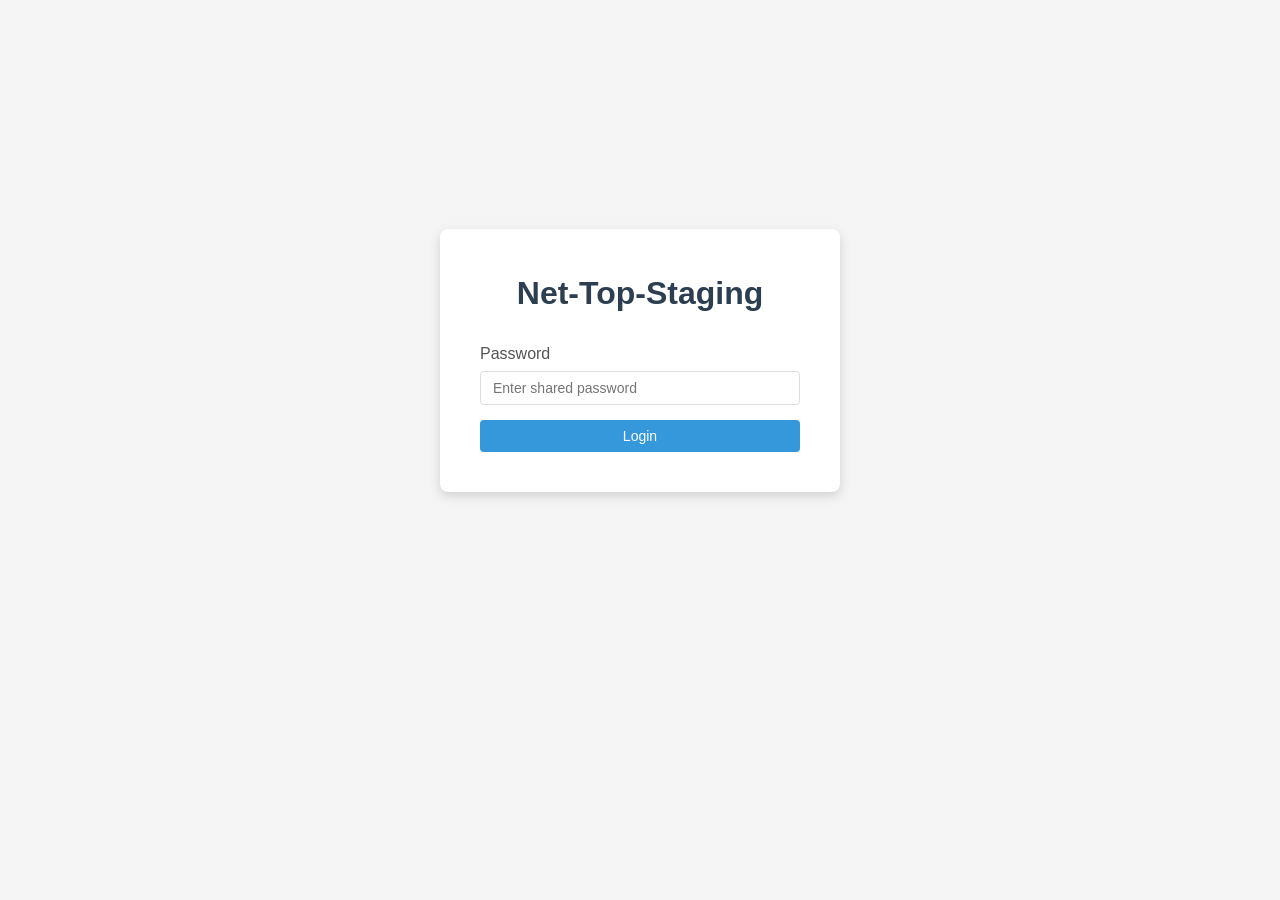
<file: frontend/connections.html>
<!DOCTYPE html>
<html lang="en">
<head>
    <meta charset="UTF-8">
    <meta name="viewport" content="width=device-width, initial-scale=1.0">
    <title>Connections - Net-Top-Staging</title>
    <link rel="stylesheet" href="style.css">
</head>
<body>
    <nav class="top-nav">
        <h1>Net-Top-Staging</h1>
        <div>
            <a href="index.html">Dashboard</a>
            <a href="#" onclick="logout()">Logout</a>
        </div>
    </nav>
    <nav class="nav">
        <ul>
            <li><a href="index.html">Dashboard</a></li>
            <li><a href="nodes.html">Nodes</a></li>
            <li><a href="racks.html">Racks</a></li>
            <li><a href="panels.html">Panels</a></li>
            <li><a href="devices.html">Devices</a></li>
            <li><a href="ports.html">Ports</a></li>
            <li><a href="connections.html" class="active">Connections</a></li>
            <li><a href="pathfinding.html">Pathfinding</a></li>
        </ul>
    </nav>

    <div class="container">
        <div class="card">
            <h2>Create Connection</h2>
            <form id="createForm">
                <div class="form-row">
                    <div class="form-group">
                        <label for="filter_node_id">Filter by Node</label>
                        <select id="filter_node_id">
                            <option value="">All nodes</option>
                        </select>
                    </div>
                    <div class="form-group">
                        <label for="filter_parent_type">Parent Type</label>
                        <select id="filter_parent_type">
                            <option value="">All</option>
                            <option value="panel">Panel</option>
                            <option value="device">Device</option>
                        </select>
                    </div>
                    <div class="form-group">
                        <label for="filter_parent_id">Panel/Device</label>
                        <select id="filter_parent_id">
                            <option value="">All</option>
                        </select>
                    </div>
                </div>
                <div class="form-row">
                    <div class="form-group">
                        <label for="port_a_id">Port A</label>
                        <select id="port_a_id" required>
                            <option value="">Select port...</option>
                        </select>
                    </div>
                    <div class="form-group">
                        <label for="port_b_id">Port B</label>
                        <select id="port_b_id" required>
                            <option value="">Select port...</option>
                        </select>
                    </div>
                </div>
                <div class="form-group">
                    <label for="notes">Notes</label>
                    <input type="text" id="notes" placeholder="Optional notes">
                </div>
                <button type="submit" class="btn btn-success">Create Connection</button>
            </form>
        </div>

        <div class="card">
            <h2>Connections</h2>
            <div id="list"><div class="loading">Loading...</div></div>
        </div>
    </div>

    <script src="common.js"></script>
    <script>
        checkAuth();
        let allPorts = [];
        let allNodes = [];
        let allPanels = [];
        let allDevices = [];

        async function loadPorts() {
            const [ports, nodes, panels, devices] = await Promise.all([
                apiGet('/ports'),
                apiGet('/nodes?site_id=1'),
                apiGet('/panels'),
                apiGet('/devices')
            ]);
            allPorts = ports;
            allNodes = nodes;
            allPanels = panels;
            allDevices = devices;

            document.getElementById('filter_node_id').innerHTML = '<option value="">All nodes</option>' +
                nodes.map(n => `<option value="${n.id}">${esc(n.name)}</option>`).join('');

            renderParentFilterOptions();
            renderPortSelects();
        }

        function renderParentFilterOptions() {
            const type = document.getElementById('filter_parent_type').value;
            const nodeId = parseInt(document.getElementById('filter_node_id').value);
            let options = [{ id: '', name: 'All' }];

            if (type === 'panel') {
                options = options.concat(allPanels
                    .filter(p => !nodeId || p.node_id === nodeId)
                    .map(p => ({ id: `panel:${p.id}`, name: p.name })));
            } else if (type === 'device') {
                options = options.concat(allDevices
                    .filter(d => !nodeId || d.node_id === nodeId)
                    .map(d => ({ id: `device:${d.id}`, name: d.name })));
            }

            document.getElementById('filter_parent_id').innerHTML = options
                .map(o => `<option value="${o.id}">${esc(o.name)}</option>`)
                .join('');
        }

        function getFilteredPorts() {
            const nodeId = parseInt(document.getElementById('filter_node_id').value);
            const type = document.getElementById('filter_parent_type').value;
            const parentRaw = document.getElementById('filter_parent_id').value;
            const nodePanels = new Set(allPanels.filter(p => !nodeId || p.node_id === nodeId).map(p => p.id));
            const nodeDevices = new Set(allDevices.filter(d => !nodeId || d.node_id === nodeId).map(d => d.id));

            return allPorts.filter(p => {
                if (nodeId) {
                    const panelOk = p.panel_id && nodePanels.has(p.panel_id);
                    const deviceOk = p.device_id && nodeDevices.has(p.device_id);
                    if (!panelOk && !deviceOk) return false;
                }

                if (!type) return true;
                if (type === 'panel' && !p.panel_id) return false;
                if (type === 'device' && !p.device_id) return false;
                if (!parentRaw) return true;

                const [parentType, idStr] = parentRaw.split(':');
                const parentId = parseInt(idStr);
                if (parentType === 'panel') return p.panel_id === parentId;
                if (parentType === 'device') return p.device_id === parentId;
                return true;
            });
        }

        function renderPortSelects() {
            const ports = getFilteredPorts();
            const panelMap = {}; allPanels.forEach(p => panelMap[p.id] = p.name);
            const deviceMap = {}; allDevices.forEach(d => deviceMap[d.id] = d.name);
            const makeOptions = (list) => list.map(p => {
                const owner = p.panel_id ? panelMap[p.panel_id] : deviceMap[p.device_id];
                const label = `${p.name} (${owner || '?'} - ${p.panel_id ? 'Panel' : 'Device'})`;
                return `<option value="${p.id}">${esc(label)}</option>`;
            }).join('');

            document.getElementById('port_a_id').innerHTML = '<option value="">Select port...</option>' + makeOptions(ports);
            document.getElementById('port_b_id').innerHTML = '<option value="">Select port...</option>' + makeOptions(ports);
        }

        async function loadConnections() {
            const connections = await apiGet('/connections');
            const list = document.getElementById('list');

            if (!connections.length) {
                list.innerHTML = '<p>No connections yet.</p>';
                return;
            }

            list.innerHTML = `
                <table>
                    <thead>
                        <tr>
                            <th>Port A</th>
                            <th>Panel/Device A</th>
                            <th>Port B</th>
                            <th>Panel/Device B</th>
                            <th>Status</th>
                            <th>Actions</th>
                        </tr>
                    </thead>
                    <tbody>
                        ${connections.map(c => `
                            <tr>
                                <td>${esc(c.port_a_display_name || c.port_a_name)}</td>
                                <td>${esc(c.port_a_panel_name || c.port_a_device_name || '-')}</td>
                                <td>${esc(c.port_b_display_name || c.port_b_name)}</td>
                                <td>${esc(c.port_b_panel_name || c.port_b_device_name || '-')}</td>
                                <td><span class="badge badge-${c.status === 'active' ? 'active' : 'inactive'}">${esc(c.status)}</span></td>
                                <td><button class="btn btn-danger" onclick="deleteConnection(${c.id})">Delete</button></td>
                            </tr>
                        `).join('')}
                    </tbody>
                </table>
            `;
        }

        async function createConnection(e) {
            e.preventDefault();
            const portA = document.getElementById('port_a_id').value;
            const portB = document.getElementById('port_b_id').value;

            if (portA === portB) {
                showMessage('Cannot connect a port to itself', 'error');
                return;
            }

            try {
                await apiPost('/connections', {
                    port_a_id: parseInt(portA),
                    port_b_id: parseInt(portB),
                    notes: document.getElementById('notes').value || null
                });
                showMessage('Connection created');
                document.getElementById('createForm').reset();
                loadConnections();
                loadPorts();
            } catch (err) {
                showMessage(err.message, 'error');
            }
        }

        async function deleteConnection(id) {
            if (!confirm('Delete this connection?')) return;
            try {
                await apiDelete(`/connections/${id}`);
                showMessage('Connection deleted');
                loadConnections();
            } catch (err) {
                showMessage(err.message, 'error');
            }
        }

        function esc(s) {
            return (s || '').replace(/</g, '&lt;').replace(/>/g, '&gt;');
        }

        document.getElementById('createForm').addEventListener('submit', createConnection);
        document.getElementById('filter_node_id').addEventListener('change', () => {
            renderParentFilterOptions();
            renderPortSelects();
        });
        document.getElementById('filter_parent_type').addEventListener('change', () => {
            renderParentFilterOptions();
            renderPortSelects();
        });
        document.getElementById('filter_parent_id').addEventListener('change', renderPortSelects);
        loadPorts().then(loadConnections);
    </script>
</body>
</html>
</file>
<file: frontend/style.css>
* { box-sizing: border-box; margin: 0; padding: 0; }

body {
    font-family: -apple-system, BlinkMacSystemFont, 'Segoe UI', Roboto, sans-serif;
    background: #f5f5f5;
    color: #333;
    line-height: 1.5;
}

.container { max-width: 1200px; margin: 0 auto; padding: 20px; }

.top-nav {
    background: #2c3e50;
    color: #fff;
    padding: 0 20px;
    display: flex;
    align-items: center;
    justify-content: space-between;
    height: 56px;
}
.top-nav h1 { font-size: 1.2rem; }
.top-nav a { color: #ecf0f1; text-decoration: none; margin-left: 20px; }
.top-nav a:hover { color: #3498db; }

.nav { background: #34495e; padding: 0 20px; }
.nav ul { list-style: none; display: flex; flex-wrap: wrap; }
.nav li { }
.nav a {
    display: block;
    padding: 10px 15px;
    color: #bdc3c7;
    text-decoration: none;
    border-bottom: 3px solid transparent;
}
.nav a:hover, .nav a.active { color: #fff; border-bottom-color: #3498db; }

.card {
    background: #fff;
    border-radius: 8px;
    box-shadow: 0 2px 4px rgba(0,0,0,0.1);
    padding: 20px;
    margin-bottom: 20px;
}
.card h2 { margin-bottom: 15px; color: #2c3e50; }

.btn {
    display: inline-block;
    padding: 8px 16px;
    background: #3498db;
    color: #fff;
    border: none;
    border-radius: 4px;
    cursor: pointer;
    text-decoration: none;
    font-size: 14px;
}
.btn:hover { background: #2980b9; }
.btn-danger { background: #e74c3c; }
.btn-danger:hover { background: #c0392b; }
.btn-success { background: #27ae60; }
.btn-success:hover { background: #229954; }

table { width: 100%; border-collapse: collapse; }
th, td { text-align: left; padding: 10px; border-bottom: 1px solid #eee; }
th { background: #f8f9fa; font-weight: 600; color: #2c3e50; }
tr:hover { background: #f8f9fa; }

.form-group { margin-bottom: 15px; }
.form-group label { display: block; margin-bottom: 5px; font-weight: 500; color: #555; }
.form-group input, .form-group select, .form-group textarea {
    width: 100%;
    padding: 8px 12px;
    border: 1px solid #ddd;
    border-radius: 4px;
    font-size: 14px;
}
.form-group input:focus, .form-group select:focus, .form-group textarea:focus {
    outline: none;
    border-color: #3498db;
}

.form-row { display: flex; gap: 15px; }
.form-row .form-group { flex: 1; }

.message { padding: 10px 15px; border-radius: 4px; margin-bottom: 15px; }
.message.error { background: #fde8e8; color: #c0392b; border: 1px solid #f5c6cb; }
.message.success { background: #d4edda; color: #27ae60; border: 1px solid #c3e6cb; }

.login-container {
    display: flex;
    justify-content: center;
    align-items: center;
    min-height: 80vh;
}
.login-box {
    background: #fff;
    padding: 40px;
    border-radius: 8px;
    box-shadow: 0 4px 12px rgba(0,0,0,0.15);
    width: 100%;
    max-width: 400px;
}
.login-box h1 { text-align: center; margin-bottom: 25px; color: #2c3e50; }

.badge {
    display: inline-block;
    padding: 3px 8px;
    border-radius: 3px;
    font-size: 12px;
    font-weight: 500;
}
.badge-active { background: #d4edda; color: #27ae60; }
.badge-inactive { background: #f8d7da; color: #c0392b; }
.badge-available { background: #d1ecf1; color: #17a2b8; }
.badge-in-use { background: #fff3cd; color: #856404; }

.stats {
    display: grid;
    grid-template-columns: repeat(auto-fit, minmax(200px, 1fr));
    gap: 15px;
    margin-bottom: 20px;
}
.stat-card {
    background: #fff;
    padding: 20px;
    border-radius: 8px;
    box-shadow: 0 2px 4px rgba(0,0,0,0.1);
    text-align: center;
}
.stat-card .number { font-size: 2rem; font-weight: 700; color: #3498db; }
.stat-card .label { color: #7f8c8d; font-size: 0.9rem; }

.loading {
    text-align: center;
    padding: 40px;
    color: #7f8c8d;
}

.actions { display: flex; gap: 10px; }

@media (max-width: 768px) {
    .form-row { flex-direction: column; }
    .stats { grid-template-columns: 1fr 1fr; }
}
</file>
